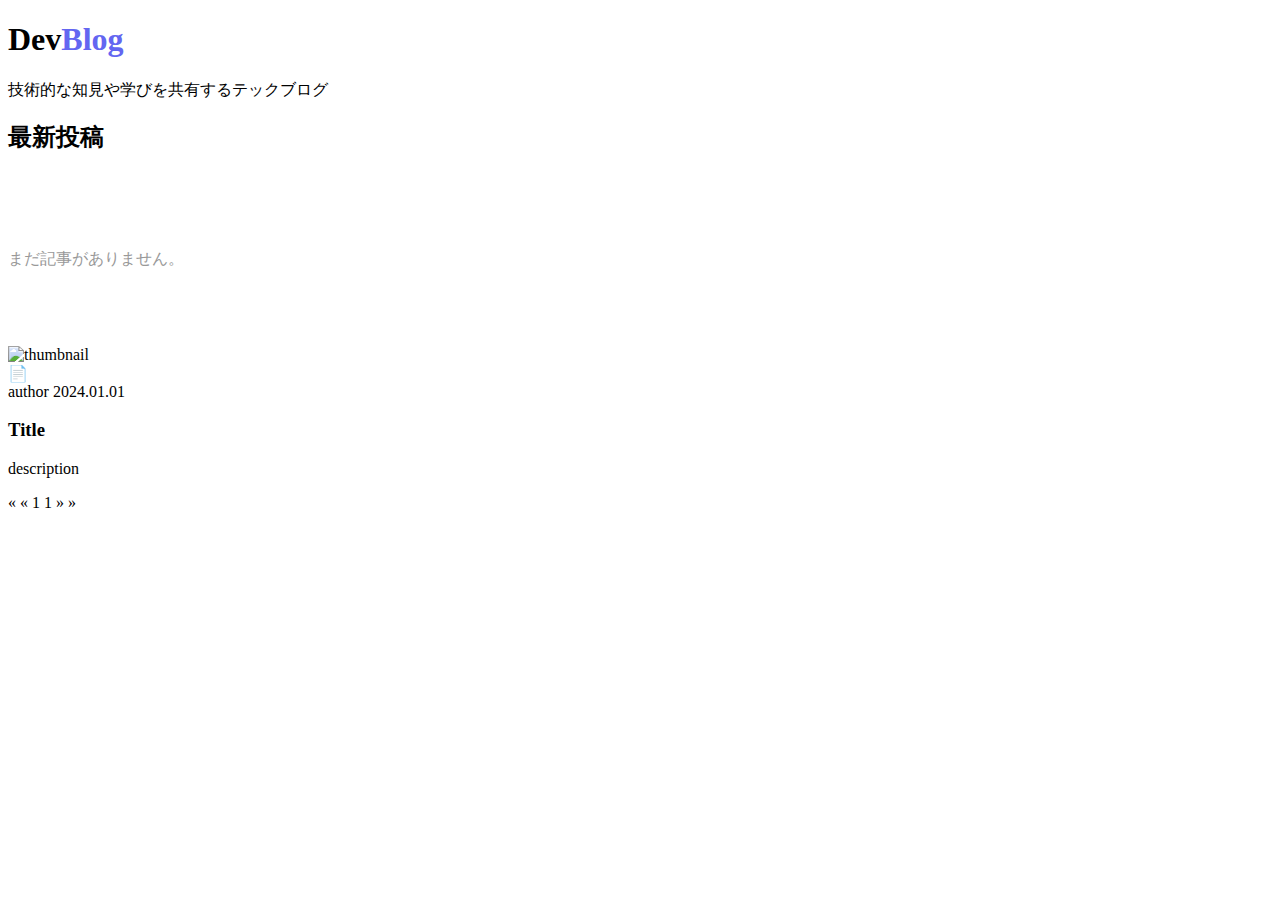
<file: src/main/resources/templates/index.html>
<!DOCTYPE html>
<html xmlns:th="http://www.thymeleaf.org"
      xmlns:sec="http://www.thymeleaf.org/extras/spring-security">
<head>
    <meta charset="UTF-8">
    <meta name="viewport" content="width=device-width, initial-scale=1.0">
    <title>DevBlog - Tech Blog</title>
    <link rel="stylesheet" th:href="@{/css/style.css}">
</head>
<body>

<!-- Header -->
<div th:replace="~{fragments/header :: header}"></div>

<!-- Hero Section -->
<section class="hero">
    <div class="container">
        <h1>Dev<span style="color:#6366f1">Blog</span></h1>
        <p>技術的な知見や学びを共有するテックブログ</p>
        <div class="hero-tags">
            <a th:each="tag : ${allTags}"
               th:href="@{/hello(tag=${tag.name})}"
               th:text="'#' + ${tag.name}"
               class="hero-tag">
            </a>
        </div>
    </div>
</section>

<!-- Post List Section -->
<section class="post-list-section">
    <div class="container">

        <!-- Section title -->
        <h2 class="section-title">
            <span th:if="${currentTag != null}" th:text="'#' + ${currentTag} + ' の記事'"></span>
            <span th:if="${currentTag == null}">最新投稿</span>
        </h2>

        <!-- No posts -->
        <div th:if="${#lists.isEmpty(posts)}" class="text-center" style="padding:60px 0;color:#999;">
            <p>まだ記事がありません。</p>
        </div>

        <!-- Post cards -->
        <a th:each="post : ${posts}" th:href="@{/post/detail/{id}(id=${post.id})}" class="post-card">
            <div class="post-card-thumbnail">
                <img th:if="${post.thumbnailPath != null}" th:src="${post.thumbnailPath}" alt="thumbnail">
                <div th:if="${post.thumbnailPath == null}" class="no-image">&#128196;</div>
            </div>
            <div class="post-card-body">
                <div class="post-card-meta">
                    <span th:text="${post.username != null ? post.username : post.author}">author</span>
                    <span th:text="${#temporals.format(post.createdAt, 'yyyy.MM.dd')}">2024.01.01</span>
                </div>
                <h3 class="post-card-title" th:text="${post.title}">Title</h3>
                <p class="post-card-desc" th:text="${post.description != null ? post.description : ''}">description</p>
                <div class="post-card-tags">
                    <span th:each="tagName : ${post.tagNames}" th:text="'#' + ${tagName}" class="tag"></span>
                </div>
            </div>
        </a>

        <!-- Pagination -->
        <div th:if="${pageInfo != null && pageInfo.totalPages > 1}" class="pagination">
            <a th:if="${pageInfo.hasPrevious}"
               th:href="@{/hello(page=${pageInfo.currentPage - 1}, tag=${currentTag})}">&laquo;</a>
            <span th:if="${!pageInfo.hasPrevious}" class="disabled">&laquo;</span>

            <th:block th:each="p : ${pageInfo.pageNumbers}">
                <span th:if="${p == pageInfo.currentPage}" class="active" th:text="${p}">1</span>
                <a th:if="${p != pageInfo.currentPage}"
                   th:href="@{/hello(page=${p}, tag=${currentTag})}"
                   th:text="${p}">1</a>
            </th:block>

            <a th:if="${pageInfo.hasNext}"
               th:href="@{/hello(page=${pageInfo.currentPage + 1}, tag=${currentTag})}">&raquo;</a>
            <span th:if="${!pageInfo.hasNext}" class="disabled">&raquo;</span>
        </div>

    </div>
</section>

<!-- Footer -->
<div th:replace="~{fragments/footer :: footer}"></div>

<script th:src="@{/js/main.js}"></script>
</body>
</html>
</file>
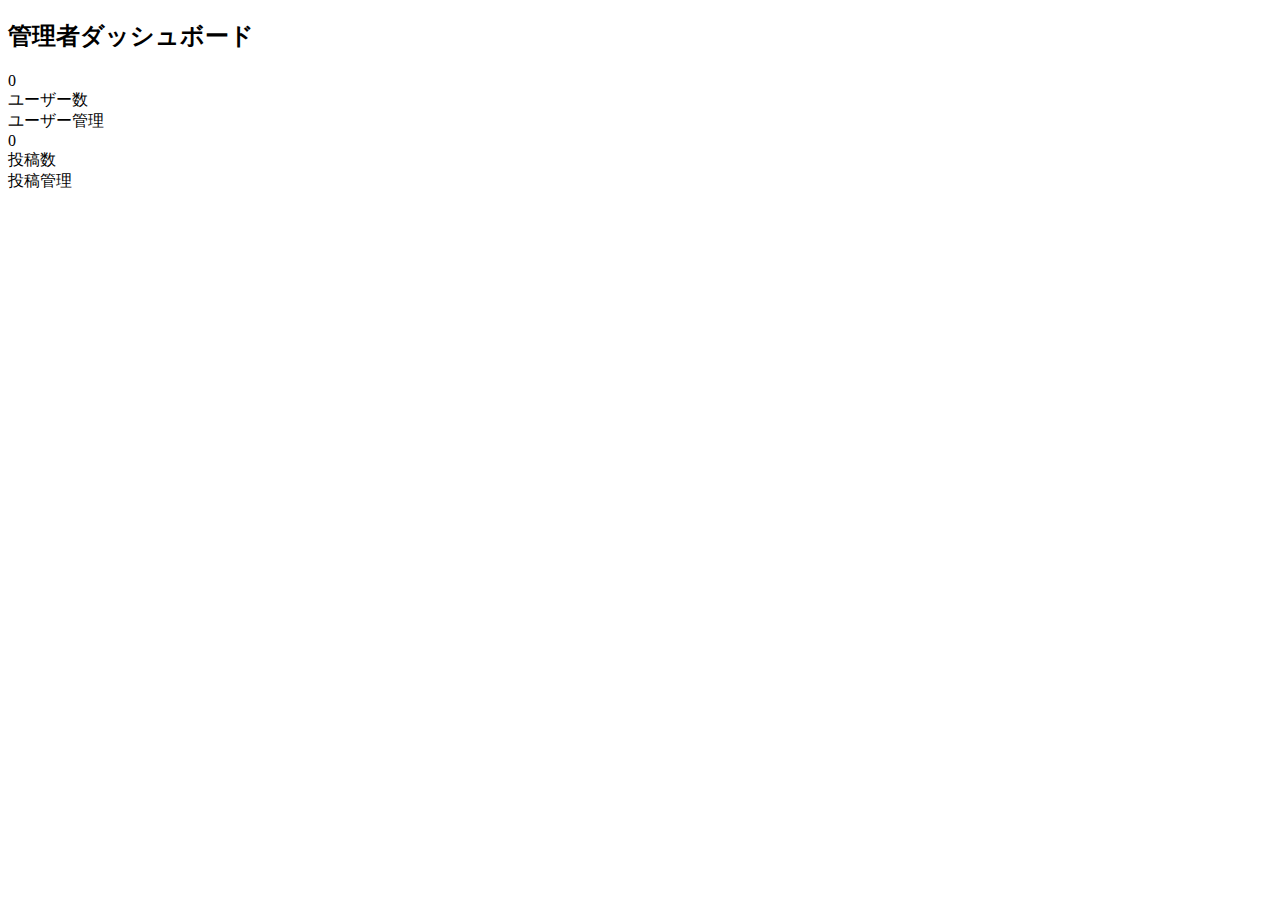
<file: src/main/resources/templates/admin/index.html>
<!DOCTYPE html>
<html xmlns:th="http://www.thymeleaf.org">
<head>
    <meta charset="UTF-8">
    <meta name="viewport" content="width=device-width, initial-scale=1.0">
    <title>管理者ダッシュボード - DevBlog</title>
    <link rel="stylesheet" th:href="@{/css/style.css(v=3)}">
</head>
<body>

<!-- Header -->
<div th:replace="~{fragments/header :: header}"></div>

<div class="admin-page">

    <h2>管理者ダッシュボード</h2>

    <!-- Alert messages -->
    <div th:if="${successMessage}" class="alert alert-success" th:text="${successMessage}"></div>

    <!-- Stats -->
    <div class="stats-grid">
        <div class="stat-card">
            <div class="stat-number" th:text="${userCount}">0</div>
            <div class="stat-label">ユーザー数</div>
            <a th:href="@{/admin/users}" class="btn btn-secondary btn-sm" style="margin-top:16px;">ユーザー管理</a>
        </div>
        <div class="stat-card">
            <div class="stat-number" th:text="${postCount}">0</div>
            <div class="stat-label">投稿数</div>
            <a th:href="@{/admin/posts}" class="btn btn-secondary btn-sm" style="margin-top:16px;">投稿管理</a>
        </div>
    </div>

</div>

<!-- Footer -->
<div th:replace="~{fragments/footer :: footer}"></div>

<script th:src="@{/js/main.js}"></script>
</body>
</html>
</file>
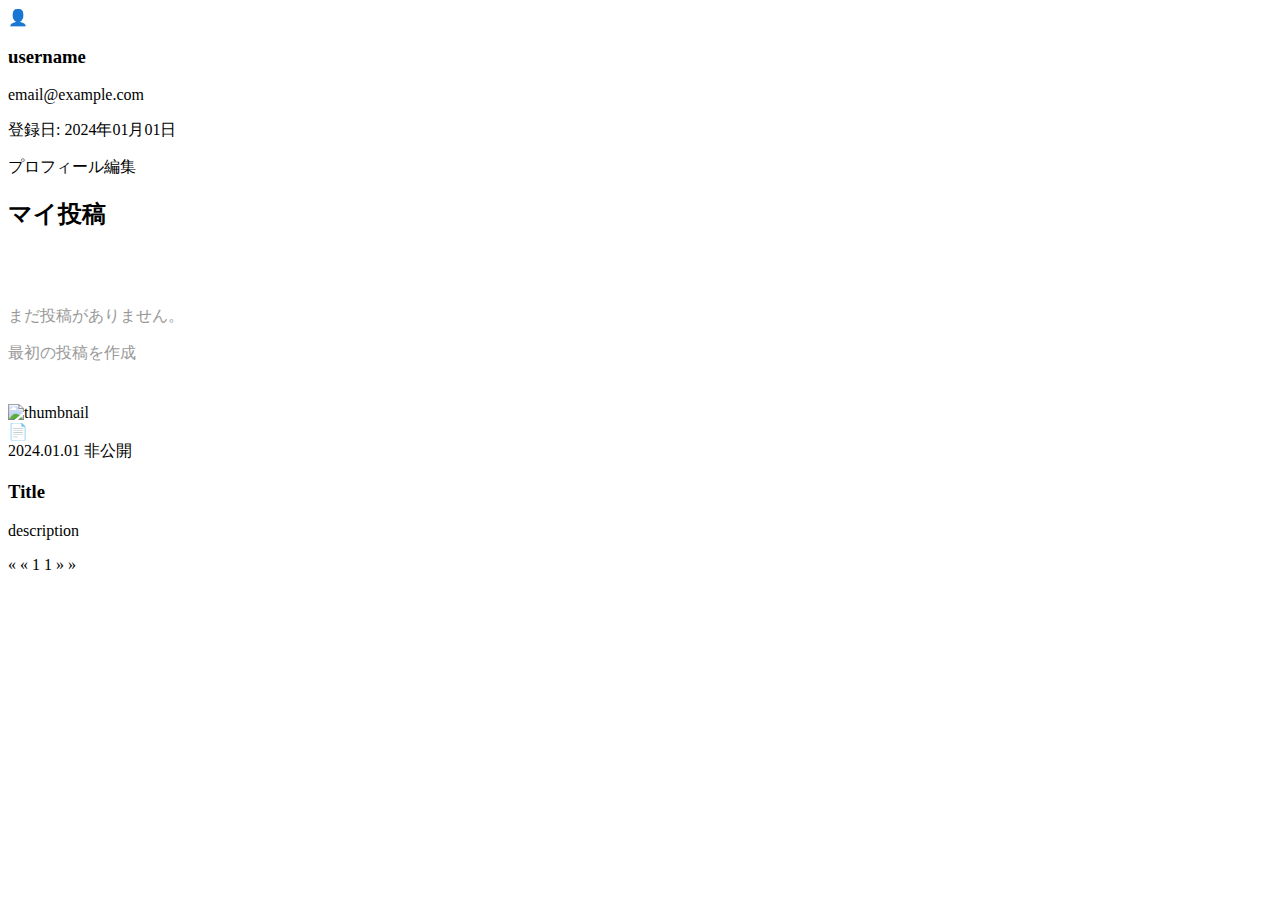
<file: src/main/resources/templates/mypage/index.html>
<!DOCTYPE html>
<html xmlns:th="http://www.thymeleaf.org">
<head>
    <meta charset="UTF-8">
    <meta name="viewport" content="width=device-width, initial-scale=1.0">
    <title>マイページ - DevBlog</title>
    <link rel="stylesheet" th:href="@{/css/style.css}">
</head>
<body>

<!-- Header -->
<div th:replace="~{fragments/header :: header}"></div>

<div class="mypage">

    <!-- Alert messages -->
    <div th:if="${successMessage}" class="alert alert-success" th:text="${successMessage}"></div>
    <div th:if="${errorMessage}" class="alert alert-error" th:text="${errorMessage}"></div>

    <!-- Profile card -->
    <div class="profile-card">
        <div class="profile-icon">&#128100;</div>
        <div class="profile-info">
            <h3 th:text="${user.username}">username</h3>
            <p th:text="${user.email}">email@example.com</p>
            <p class="text-muted" th:text="'登録日: ' + ${#temporals.format(user.createdAt, 'yyyy年MM月dd日')}">登録日: 2024年01月01日</p>
        </div>
        <div class="profile-actions">
            <a th:href="@{/mypage/edit-profile}" class="btn btn-secondary btn-sm">プロフィール編集</a>
        </div>
    </div>

    <!-- My posts -->
    <h2 class="section-title">マイ投稿</h2>

    <div th:if="${#lists.isEmpty(posts)}" class="text-center" style="padding:40px 0;color:#999;">
        <p>まだ投稿がありません。</p>
        <a th:href="@{/post/write}" class="btn btn-primary mt-20">最初の投稿を作成</a>
    </div>

    <a th:each="post : ${posts}" th:href="@{/post/detail/{id}(id=${post.id})}" class="post-card">
        <div class="post-card-thumbnail">
            <img th:if="${post.thumbnailPath != null}" th:src="${post.thumbnailPath}" alt="thumbnail">
            <div th:if="${post.thumbnailPath == null}" class="no-image">&#128196;</div>
        </div>
        <div class="post-card-body">
            <div class="post-card-meta">
                <span th:text="${#temporals.format(post.createdAt, 'yyyy.MM.dd')}">2024.01.01</span>
                <span th:if="${post.isPrivate != null && post.isPrivate}" class="private-badge">非公開</span>
            </div>
            <h3 class="post-card-title" th:text="${post.title}">Title</h3>
            <p class="post-card-desc" th:text="${post.description}">description</p>
            <div class="post-card-tags">
                <span th:each="tagName : ${post.tagNames}" th:text="'#' + ${tagName}" class="tag"></span>
            </div>
        </div>
    </a>

    <!-- Pagination -->
    <div th:if="${pageInfo != null && pageInfo.totalPages > 1}" class="pagination">
        <a th:if="${pageInfo.hasPrevious}"
           th:href="@{/mypage(page=${pageInfo.currentPage - 1})}">&laquo;</a>
        <span th:if="${!pageInfo.hasPrevious}" class="disabled">&laquo;</span>

        <th:block th:each="p : ${pageInfo.pageNumbers}">
            <span th:if="${p == pageInfo.currentPage}" class="active" th:text="${p}">1</span>
            <a th:if="${p != pageInfo.currentPage}"
               th:href="@{/mypage(page=${p})}"
               th:text="${p}">1</a>
        </th:block>

        <a th:if="${pageInfo.hasNext}"
           th:href="@{/mypage(page=${pageInfo.currentPage + 1})}">&raquo;</a>
        <span th:if="${!pageInfo.hasNext}" class="disabled">&raquo;</span>
    </div>

</div>

<!-- Footer -->
<div th:replace="~{fragments/footer :: footer}"></div>

<script th:src="@{/js/main.js}"></script>
</body>
</html>
</file>
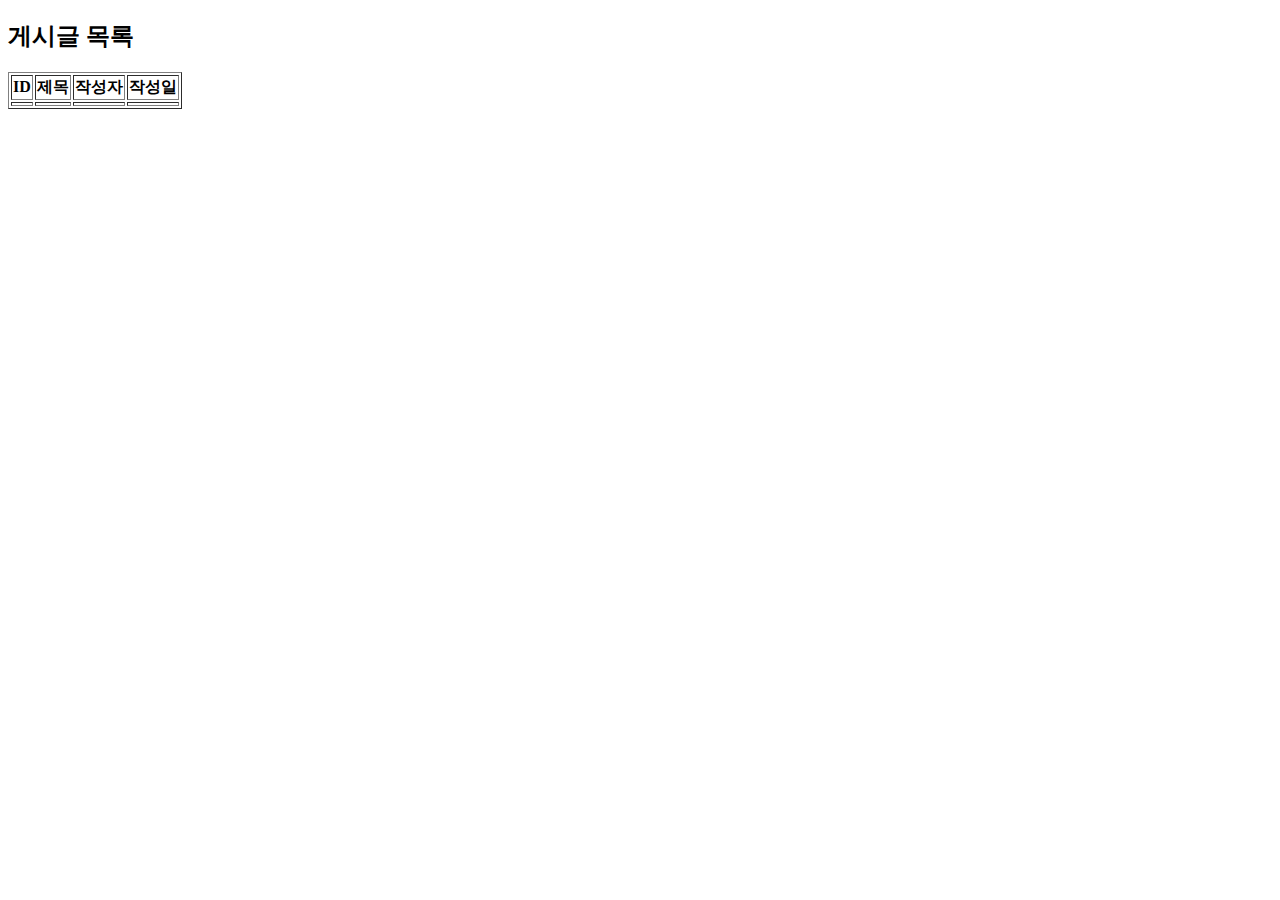
<file: src/main/resources/mapper/post/list.html>
<!DOCTYPE html>
<html xmlns:th="http://www.thymeleaf.org">
<head>
<meta charset="UTF-8">
<title>게시글 목록</title>
</head>
<body>

<h2>게시글 목록</h2>

<table border="1">
    <thead>
        <tr>
            <th>ID</th>
            <th>제목</th>
            <th>작성자</th>
            <th>작성일</th>
        </tr>
    </thead>
    <tbody>
        <tr th:each="post : ${posts}">
            <td th:text="${post.id}"></td>
            <td th:text="${post.title}"></td>
            <td th:text="${post.author}"></td>
            <td th:text="${post.createdAt}"></td>
        </tr>
    </tbody>
</table>

</body>
</html>
</file>
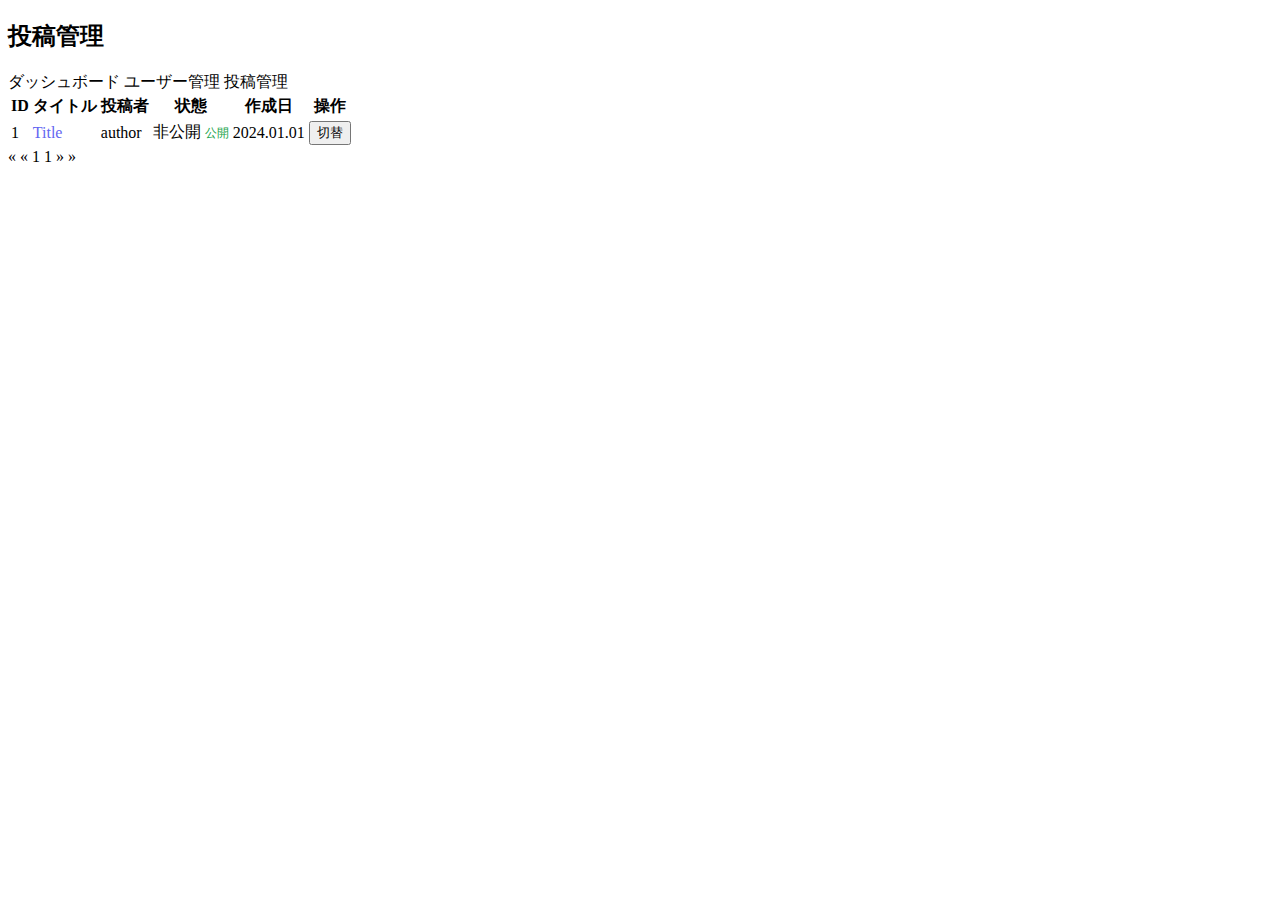
<file: src/main/resources/templates/admin/posts.html>
<!DOCTYPE html>
<html xmlns:th="http://www.thymeleaf.org">
<head>
    <meta charset="UTF-8">
    <meta name="viewport" content="width=device-width, initial-scale=1.0">
    <title>投稿管理 - DevBlog</title>
    <link rel="stylesheet" th:href="@{/css/style.css}">
</head>
<body>

<!-- Header -->
<div th:replace="~{fragments/header :: header}"></div>

<div class="admin-page">

    <h2>投稿管理</h2>

    <!-- Alert messages -->
    <div th:if="${successMessage}" class="alert alert-success" th:text="${successMessage}"></div>

    <!-- Admin navigation -->
    <div class="admin-nav">
        <a th:href="@{/admin}" class="btn btn-secondary">ダッシュボード</a>
        <a th:href="@{/admin/users}" class="btn btn-secondary">ユーザー管理</a>
        <a th:href="@{/admin/posts}" class="btn btn-primary">投稿管理</a>
    </div>

    <!-- Posts table -->
    <table class="data-table">
        <thead>
            <tr>
                <th>ID</th>
                <th>タイトル</th>
                <th>投稿者</th>
                <th>状態</th>
                <th>作成日</th>
                <th>操作</th>
            </tr>
        </thead>
        <tbody>
            <tr th:each="post : ${posts}">
                <td th:text="${post.id}">1</td>
                <td>
                    <a th:href="@{/post/detail/{id}(id=${post.id})}" th:text="${post.title}"
                       style="color:#6366f1;">Title</a>
                </td>
                <td th:text="${post.username != null ? post.username : post.author}">author</td>
                <td>
                    <span th:if="${post.isPrivate != null && post.isPrivate}" class="private-badge">非公開</span>
                    <span th:if="${post.isPrivate == null || !post.isPrivate}"
                          style="color:#16a34a;font-size:12px;font-weight:500;">公開</span>
                </td>
                <td th:text="${#temporals.format(post.createdAt, 'yyyy.MM.dd')}">2024.01.01</td>
                <td>
                    <form th:action="@{/admin/posts/{id}/toggle-visibility(id=${post.id})}" method="post"
                          style="display:inline;">
                        <button type="submit" class="btn btn-outline btn-sm"
                                th:text="${post.isPrivate != null && post.isPrivate} ? '公開する' : '非公開にする'">
                            切替
                        </button>
                    </form>
                </td>
            </tr>
        </tbody>
    </table>

    <!-- Pagination -->
    <div th:if="${pageInfo != null && pageInfo.totalPages > 1}" class="pagination">
        <a th:if="${pageInfo.hasPrevious}"
           th:href="@{/admin/posts(page=${pageInfo.currentPage - 1})}">&laquo;</a>
        <span th:if="${!pageInfo.hasPrevious}" class="disabled">&laquo;</span>

        <th:block th:each="p : ${pageInfo.pageNumbers}">
            <span th:if="${p == pageInfo.currentPage}" class="active" th:text="${p}">1</span>
            <a th:if="${p != pageInfo.currentPage}"
               th:href="@{/admin/posts(page=${p})}"
               th:text="${p}">1</a>
        </th:block>

        <a th:if="${pageInfo.hasNext}"
           th:href="@{/admin/posts(page=${pageInfo.currentPage + 1})}">&raquo;</a>
        <span th:if="${!pageInfo.hasNext}" class="disabled">&raquo;</span>
    </div>

</div>

<!-- Footer -->
<div th:replace="~{fragments/footer :: footer}"></div>

<script th:src="@{/js/main.js}"></script>
</body>
</html>
</file>
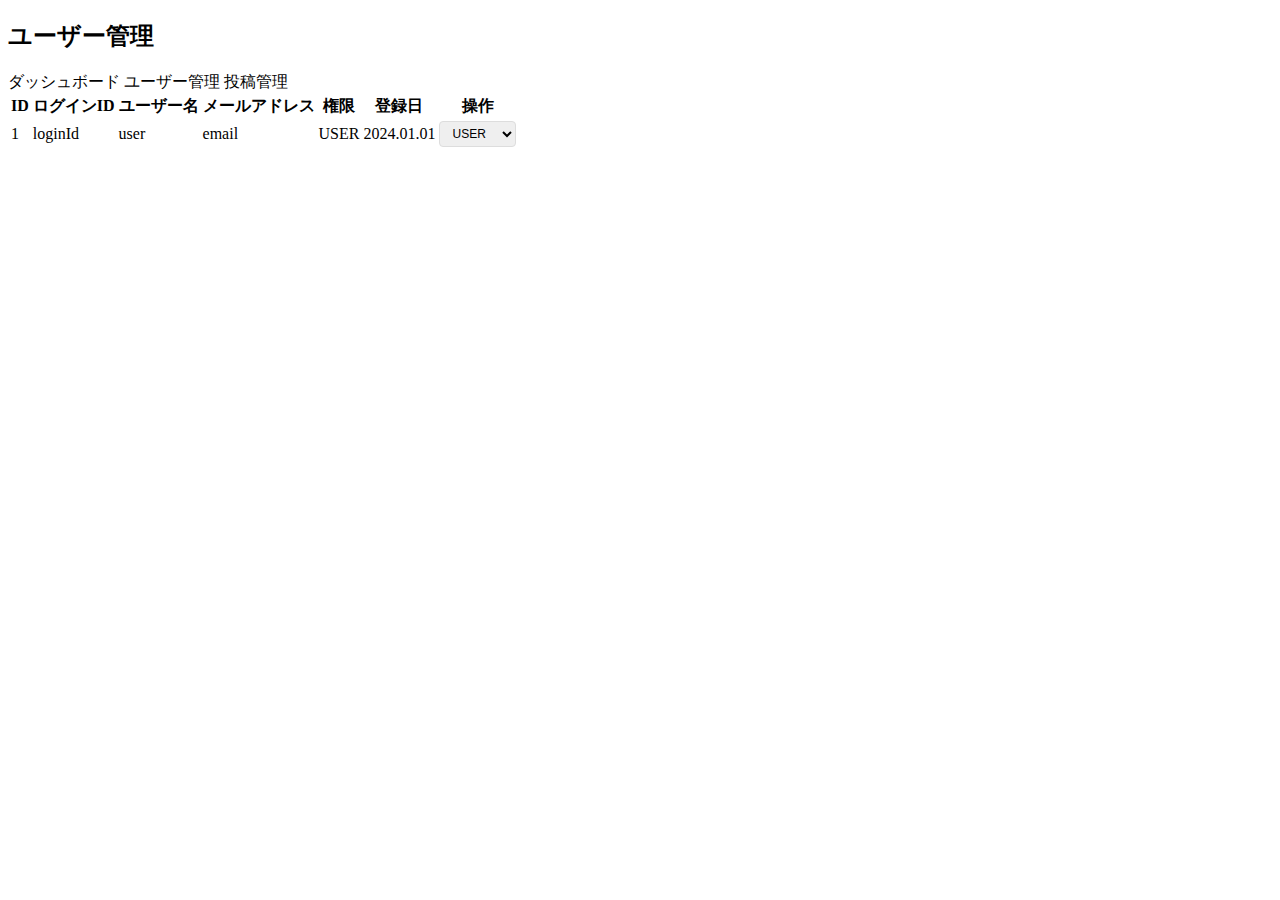
<file: src/main/resources/templates/admin/users.html>
<!DOCTYPE html>
<html xmlns:th="http://www.thymeleaf.org">
<head>
    <meta charset="UTF-8">
    <meta name="viewport" content="width=device-width, initial-scale=1.0">
    <title>ユーザー管理 - DevBlog</title>
    <link rel="stylesheet" th:href="@{/css/style.css}">
</head>
<body>

<!-- Header -->
<div th:replace="~{fragments/header :: header}"></div>

<div class="admin-page">

    <h2>ユーザー管理</h2>

    <!-- Alert messages -->
    <div th:if="${successMessage}" class="alert alert-success" th:text="${successMessage}"></div>

    <!-- Admin navigation -->
    <div class="admin-nav">
        <a th:href="@{/admin}" class="btn btn-secondary">ダッシュボード</a>
        <a th:href="@{/admin/users}" class="btn btn-primary">ユーザー管理</a>
        <a th:href="@{/admin/posts}" class="btn btn-secondary">投稿管理</a>
    </div>

    <!-- Users table -->
    <table class="data-table">
        <thead>
            <tr>
                <th>ID</th>
                <th>ログインID</th>
                <th>ユーザー名</th>
                <th>メールアドレス</th>
                <th>権限</th>
                <th>登録日</th>
                <th>操作</th>
            </tr>
        </thead>
        <tbody>
            <tr th:each="u : ${users}">
                <td th:text="${u.id}">1</td>
                <td th:text="${u.loginId}">loginId</td>
                <td th:text="${u.username}">user</td>
                <td th:text="${u.email}">email</td>
                <td>
                    <span class="role-badge"
                          th:classappend="${u.role == 'ADMIN'} ? 'admin' : 'user'"
                          th:text="${u.role}">USER</span>
                </td>
                <td th:text="${#temporals.format(u.createdAt, 'yyyy.MM.dd')}">2024.01.01</td>
                <td>
                    <form th:action="@{/admin/users/{id}/role(id=${u.id})}" method="post"
                          style="display:inline;">
                        <select name="role" onchange="this.form.submit()" style="padding:4px 8px;border:1px solid #ddd;border-radius:4px;font-size:12px;">
                            <option value="USER" th:selected="${u.role == 'USER'}">USER</option>
                            <option value="ADMIN" th:selected="${u.role == 'ADMIN'}">ADMIN</option>
                        </select>
                    </form>
                </td>
            </tr>
        </tbody>
    </table>

</div>

<!-- Footer -->
<div th:replace="~{fragments/footer :: footer}"></div>

<script th:src="@{/js/main.js}"></script>
</body>
</html>
</file>
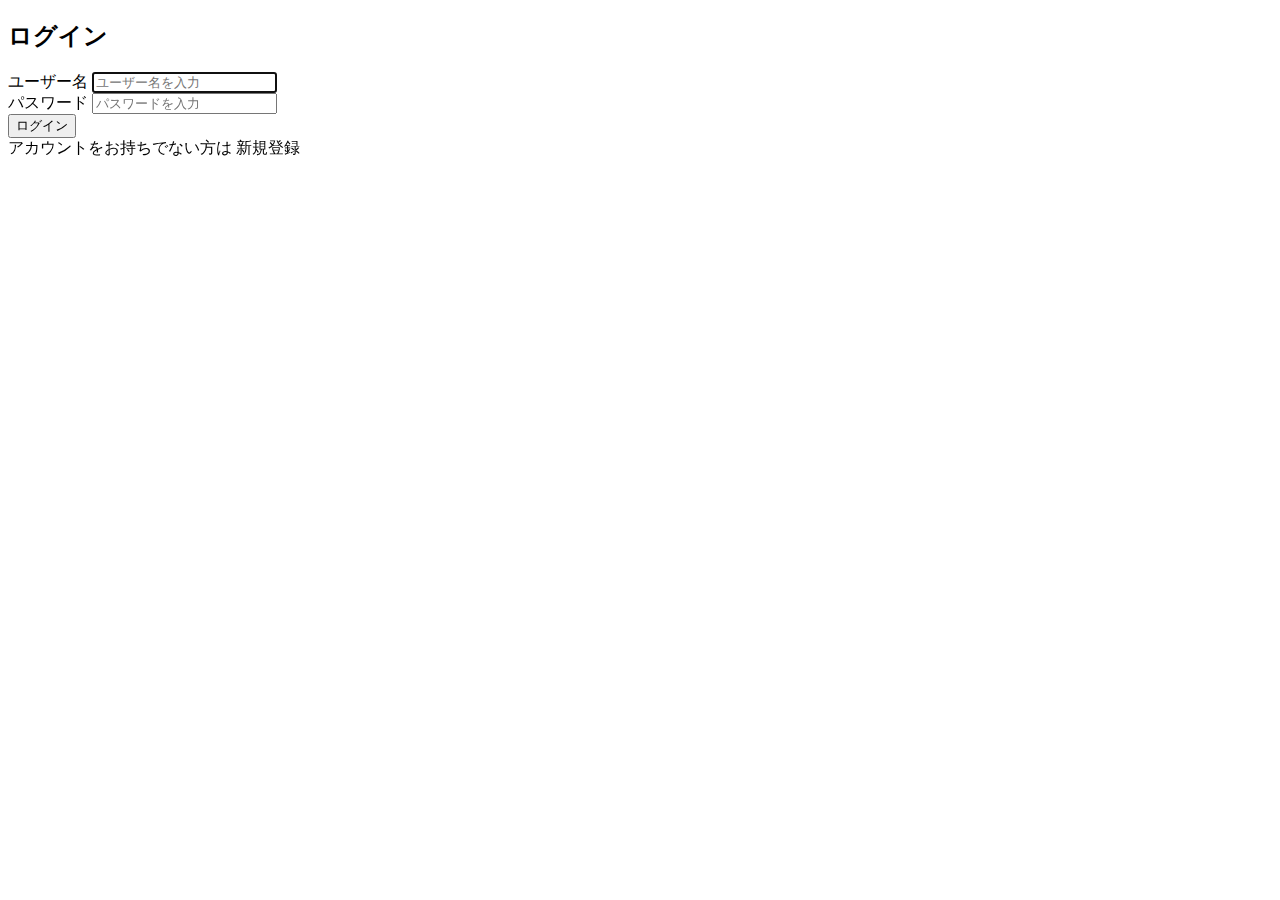
<file: src/main/resources/templates/auth/login.html>
<!DOCTYPE html>
<html xmlns:th="http://www.thymeleaf.org">
<head>
    <meta charset="UTF-8">
    <meta name="viewport" content="width=device-width, initial-scale=1.0">
    <title>ログイン - DevBlog</title>
    <link rel="stylesheet" th:href="@{/css/style.css}">
</head>
<body>

<!-- Header -->
<div th:replace="~{fragments/header :: header}"></div>

<div class="auth-page">
    <div class="auth-card">
        <h2>ログイン</h2>

        <!-- Error message -->
        <div th:if="${errorMessage}" class="alert alert-error" th:text="${errorMessage}"></div>
        <!-- Success message (from signup) -->
        <div th:if="${successMessage}" class="alert alert-success" th:text="${successMessage}"></div>

        <form th:action="@{/auth/login}" method="post">
            <div class="form-group">
                <label for="username">ユーザー名</label>
                <input type="text" id="username" name="username" required autofocus
                       placeholder="ユーザー名を入力">
            </div>
            <div class="form-group">
                <label for="password">パスワード</label>
                <input type="password" id="password" name="password" required
                       placeholder="パスワードを入力">
            </div>
            <button type="submit" class="btn btn-primary btn-block">ログイン</button>
        </form>

        <div class="auth-link">
            アカウントをお持ちでない方は <a th:href="@{/auth/signup}">新規登録</a>
        </div>
    </div>
</div>

<!-- Footer -->
<div th:replace="~{fragments/footer :: footer}"></div>

<script th:src="@{/js/main.js}"></script>
</body>
</html>
</file>
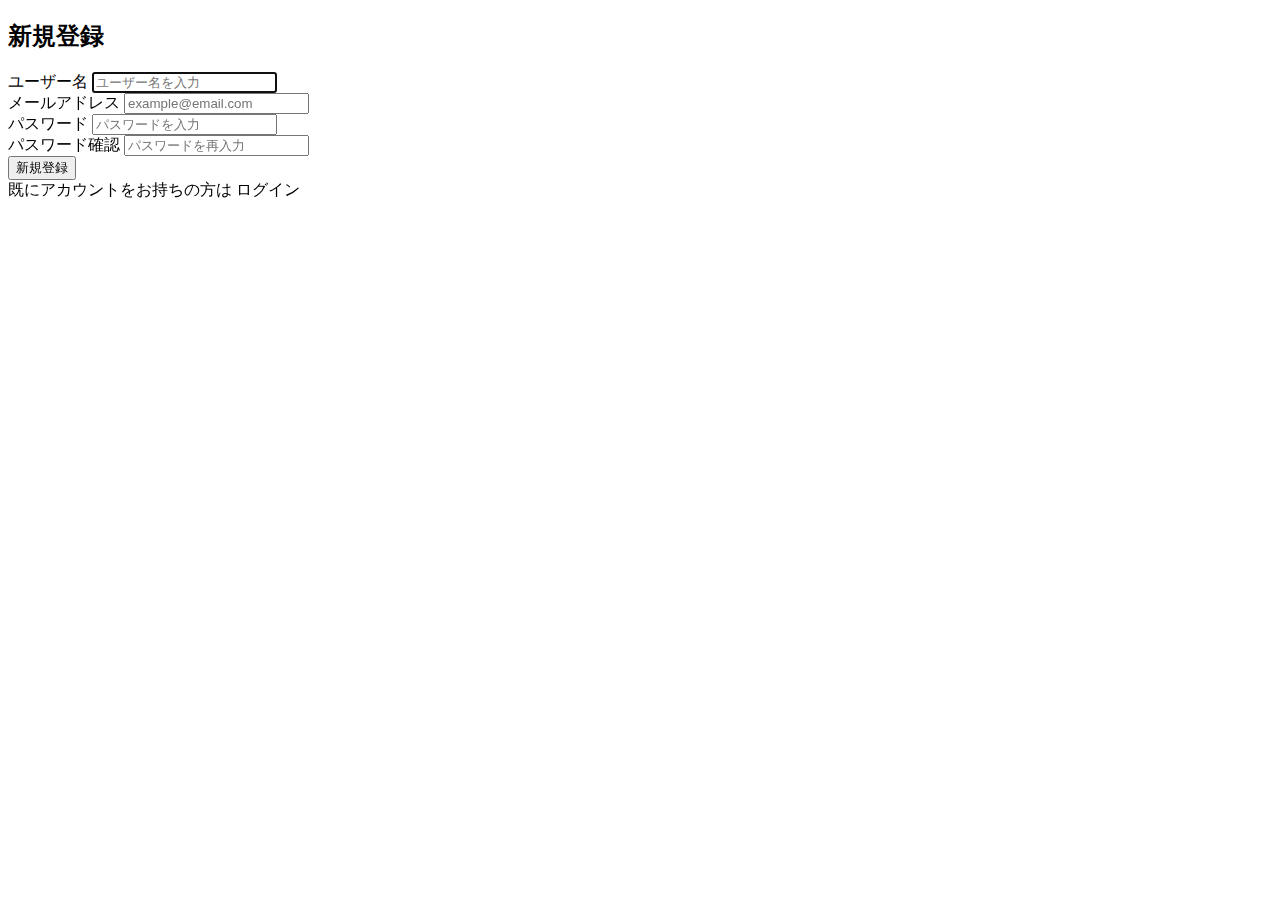
<file: src/main/resources/templates/auth/signup.html>
<!DOCTYPE html>
<html xmlns:th="http://www.thymeleaf.org">
<head>
    <meta charset="UTF-8">
    <meta name="viewport" content="width=device-width, initial-scale=1.0">
    <title>新規登録 - DevBlog</title>
    <link rel="stylesheet" th:href="@{/css/style.css}">
</head>
<body>

<!-- Header -->
<div th:replace="~{fragments/header :: header}"></div>

<div class="auth-page">
    <div class="auth-card">
        <h2>新規登録</h2>

        <!-- Error message -->
        <div th:if="${errorMessage}" class="alert alert-error" th:text="${errorMessage}"></div>

        <form th:action="@{/auth/signup}" method="post">
            <div class="form-group">
                <label for="username">ユーザー名</label>
                <input type="text" id="username" name="username" required autofocus
                       placeholder="ユーザー名を入力" minlength="2" maxlength="50">
            </div>
            <div class="form-group">
                <label for="email">メールアドレス</label>
                <input type="email" id="email" name="email" required
                       placeholder="example@email.com">
            </div>
            <div class="form-group">
                <label for="password">パスワード</label>
                <input type="password" id="password" name="password" required
                       placeholder="パスワードを入力" minlength="4">
            </div>
            <div class="form-group">
                <label for="confirmPassword">パスワード確認</label>
                <input type="password" id="confirmPassword" name="confirmPassword" required
                       placeholder="パスワードを再入力">
            </div>
            <button type="submit" class="btn btn-primary btn-block">新規登録</button>
        </form>

        <div class="auth-link">
            既にアカウントをお持ちの方は <a th:href="@{/auth/login}">ログイン</a>
        </div>
    </div>
</div>

<!-- Footer -->
<div th:replace="~{fragments/footer :: footer}"></div>

<script th:src="@{/js/main.js}"></script>
</body>
</html>
</file>
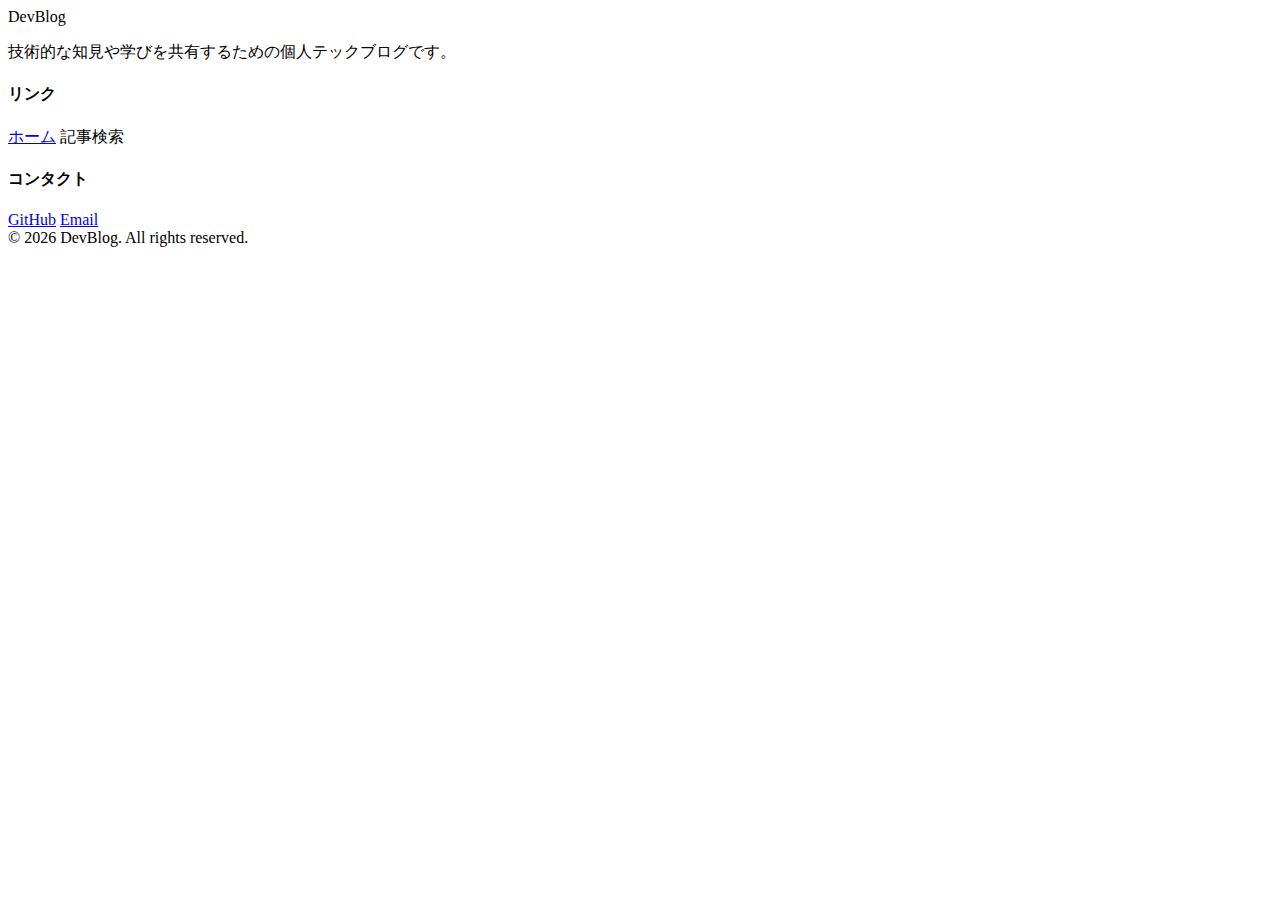
<file: src/main/resources/templates/fragments/footer.html>
<!DOCTYPE html>
<html xmlns:th="http://www.thymeleaf.org">

<!-- Footer fragment -->
<footer th:fragment="footer" class="footer">
    <div class="footer-inner">
        <div>
            <div class="footer-logo">Dev<span>Blog</span></div>
            <p class="footer-desc">技術的な知見や学びを共有するための個人テックブログです。</p>
        </div>
        <div class="footer-links">
            <div class="footer-links-group">
                <h4>リンク</h4>
                <a href="/hello">ホーム</a>
                <a th:href="@{/post/search}">記事検索</a>
            </div>
            <div class="footer-links-group">
                <h4>コンタクト</h4>
                <a href="https://github.com/thisisminseon" target="_blank">GitHub</a>
                <a href="javascript:void(0);" onclick="copyEmail()">Email</a>
            </div>
        </div>
    </div>
    <div class="footer-bottom">
        &copy; 2026 DevBlog. All rights reserved.
    </div>
    <!-- Email toast -->
    <div id="emailToast" style="display:none; position:fixed; bottom:30px; left:50%; transform:translateX(-50%);
         background:#333; color:#fff; padding:14px 28px; border-radius:10px; font-size:14px;
         z-index:9999; box-shadow:0 4px 16px rgba(0,0,0,0.2); transition:opacity 0.3s;">
        parkms9706@gmail.com をコピーしました!
    </div>
    <script>
        function copyEmail() {
            navigator.clipboard.writeText('parkms9706@gmail.com').then(function() {
                var toast = document.getElementById('emailToast');
                toast.style.display = 'block';
                toast.style.opacity = '1';
                setTimeout(function() {
                    toast.style.opacity = '0';
                    setTimeout(function() { toast.style.display = 'none'; }, 300);
                }, 2500);
            }).catch(function() {
                prompt('メールアドレスをコピーしてください:', 'parkms9706@gmail.com');
            });
        }
    </script>
</footer>

</html>
</file>
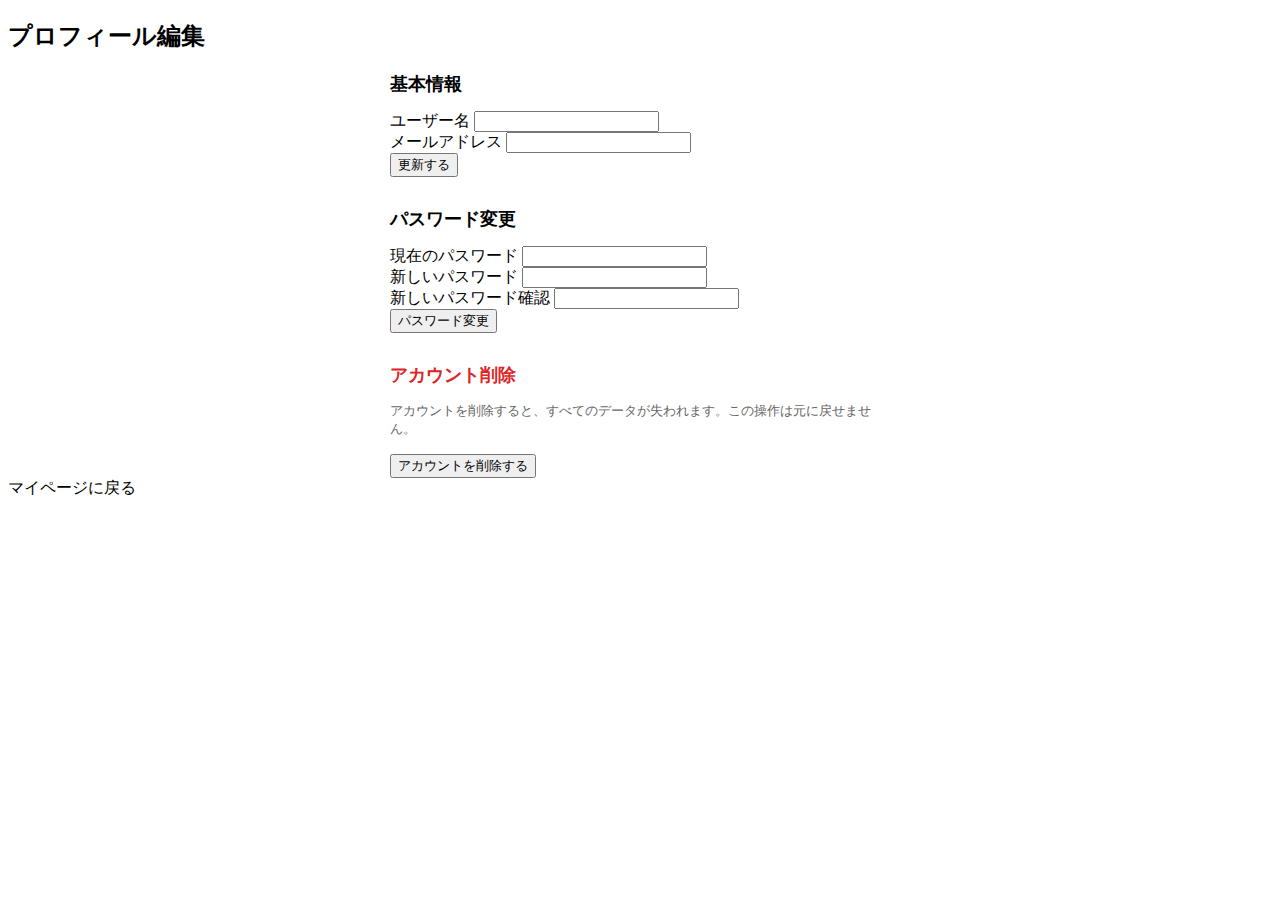
<file: src/main/resources/templates/mypage/edit-profile.html>
<!DOCTYPE html>
<html xmlns:th="http://www.thymeleaf.org">
<head>
    <meta charset="UTF-8">
    <meta name="viewport" content="width=device-width, initial-scale=1.0">
    <title>プロフィール編集 - DevBlog</title>
    <link rel="stylesheet" th:href="@{/css/style.css}">
</head>
<body>

<!-- Header -->
<div th:replace="~{fragments/header :: header}"></div>

<div class="mypage">

    <!-- Alert messages -->
    <div th:if="${successMessage}" class="alert alert-success" th:text="${successMessage}"></div>
    <div th:if="${errorMessage}" class="alert alert-error" th:text="${errorMessage}"></div>

    <h2 class="section-title">プロフィール編集</h2>

    <!-- Edit profile form -->
    <div class="auth-card" style="max-width:500px;margin:0 auto;">
        <h2 style="font-size:18px;">基本情報</h2>
        <form th:action="@{/mypage/edit-profile}" method="post">
            <div class="form-group">
                <label for="username">ユーザー名</label>
                <input type="text" id="username" name="username" th:value="${user.username}"
                       required minlength="2" maxlength="50">
            </div>
            <div class="form-group">
                <label for="email">メールアドレス</label>
                <input type="email" id="email" name="email" th:value="${user.email}" required>
            </div>
            <button type="submit" class="btn btn-primary btn-block">更新する</button>
        </form>
    </div>

    <!-- Change password -->
    <div class="auth-card mt-30" style="max-width:500px;margin:30px auto 0;">
        <h2 style="font-size:18px;">パスワード変更</h2>
        <form th:action="@{/mypage/change-password}" method="post">
            <div class="form-group">
                <label for="currentPassword">現在のパスワード</label>
                <input type="password" id="currentPassword" name="currentPassword" required>
            </div>
            <div class="form-group">
                <label for="newPassword">新しいパスワード</label>
                <input type="password" id="newPassword" name="newPassword" required minlength="4">
            </div>
            <div class="form-group">
                <label for="confirmPassword">新しいパスワード確認</label>
                <input type="password" id="confirmPassword" name="confirmPassword" required>
            </div>
            <button type="submit" class="btn btn-primary btn-block">パスワード変更</button>
        </form>
    </div>

    <!-- Delete account -->
    <div class="auth-card mt-30" style="max-width:500px;margin:30px auto 0;">
        <h2 style="font-size:18px;color:#dc2626;">アカウント削除</h2>
        <p style="font-size:13px;color:#666;margin-bottom:16px;">
            アカウントを削除すると、すべてのデータが失われます。この操作は元に戻せません。
        </p>
        <form id="deleteAccountForm" th:action="@{/mypage/delete-account}" method="post">
            <button type="button" class="btn btn-danger btn-block" onclick="confirmDeleteAccount()">
                アカウントを削除する
            </button>
        </form>
    </div>

    <div class="text-center mt-20">
        <a th:href="@{/mypage}" class="btn btn-secondary">マイページに戻る</a>
    </div>

</div>

<!-- Footer -->
<div th:replace="~{fragments/footer :: footer}"></div>

<script th:src="@{/js/main.js}"></script>
</body>
</html>
</file>
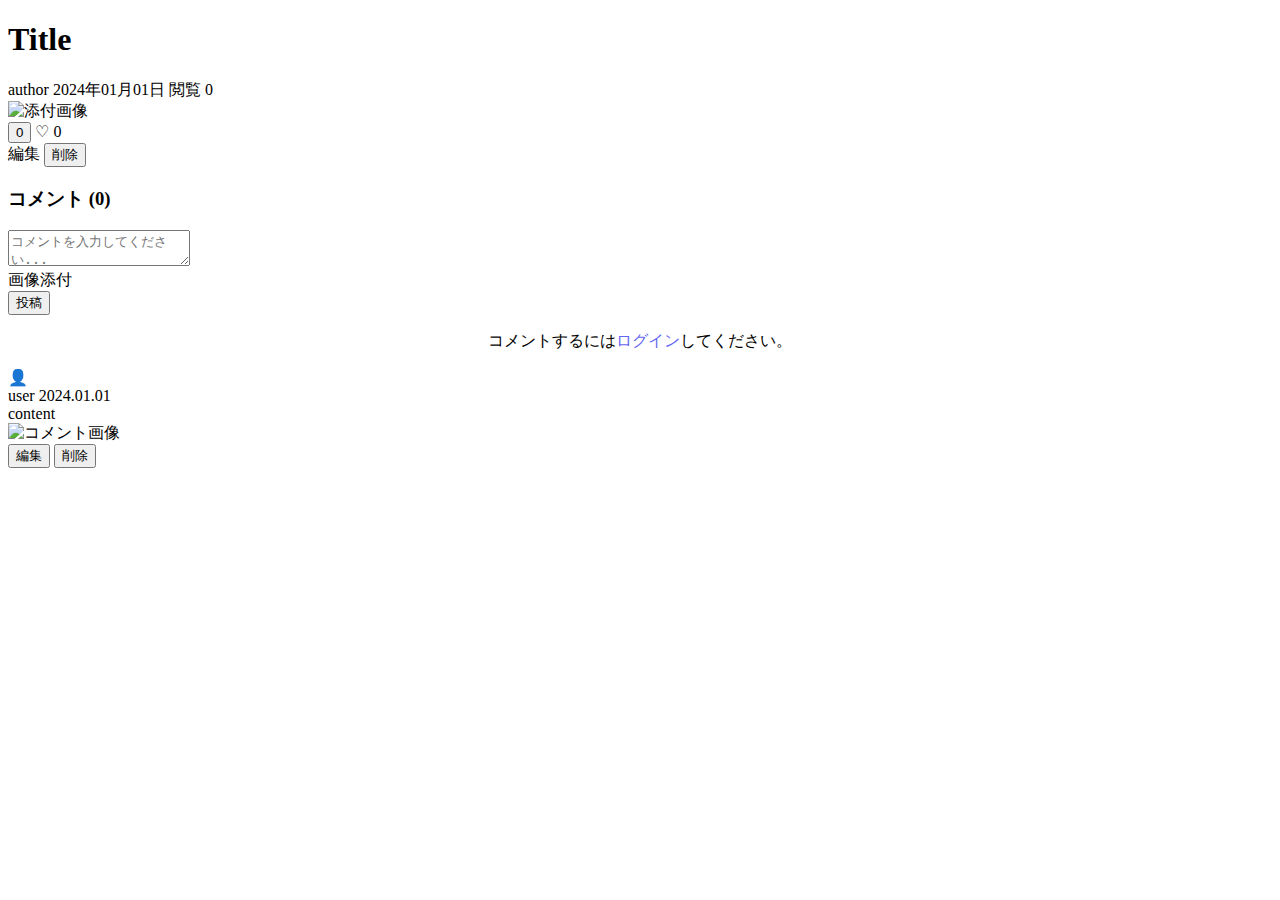
<file: src/main/resources/templates/post/detail.html>
<!DOCTYPE html>
<html xmlns:th="http://www.thymeleaf.org"
      xmlns:sec="http://www.thymeleaf.org/extras/spring-security">
<head>
    <meta charset="UTF-8">
    <meta name="viewport" content="width=device-width, initial-scale=1.0">
    <title th:text="${post.title} + ' - DevBlog'">投稿詳細</title>
    <link rel="stylesheet" th:href="@{/css/style.css}">
</head>
<body>

<!-- Header -->
<div th:replace="~{fragments/header :: header}"></div>

<article class="post-detail">

    <!-- Post Header -->
    <div class="post-detail-header">
        <h1 class="post-detail-title" th:text="${post.title}">Title</h1>
        <div class="post-detail-meta">
            <span class="author" th:text="${post.username != null ? post.username : post.author}">author</span>
            <span th:text="${#temporals.format(post.createdAt, 'yyyy年MM月dd日')}">2024年01月01日</span>
            <span th:text="'閲覧 ' + ${post.viewCount}">閲覧 0</span>
        </div>

        <!-- Tags -->
        <div th:if="${post.tagNames != null && !post.tagNames.isEmpty()}" class="post-detail-tags">
            <a th:each="tagName : ${post.tagNames}"
               th:href="@{/(tag=${tagName})}"
               th:text="'#' + ${tagName}"
               class="tag"></a>
        </div>
    </div>

    <!-- Post Content (markdown HTML) -->
    <div class="post-detail-content" th:utext="${post.contentHtml}"></div>

    <!-- Attached Images -->
    <div th:if="${images != null && !images.isEmpty()}" class="post-images">
        <a th:each="image : ${images}" th:href="${image.filePath}" target="_blank">
            <img th:src="${image.thumbnailPath != null ? image.thumbnailPath : image.filePath}"
                 alt="添付画像">
        </a>
    </div>

    <!-- Post Actions -->
    <div class="post-actions">
        <!-- Like button -->
        <button id="likeBtn" class="btn-like"
                th:classappend="${liked} ? 'liked' : ''"
                th:onclick="'toggleLike(' + ${post.id} + ')'"
                sec:authorize="isAuthenticated()">
            <span class="like-icon" th:text="${liked} ? '&#x2764;' : '&#x2661;'"></span>
            <span id="likeCount" th:text="${post.likeCount}">0</span>
        </button>

        <!-- Non-logged-in like display -->
        <span sec:authorize="!isAuthenticated()" class="btn-like" style="cursor:default;">
            <span class="like-icon">&#x2661;</span>
            <span th:text="${post.likeCount}">0</span>
        </span>

        <!-- Edit / Delete (owner only) -->
        <div th:if="${isOwner}" class="post-action-links">
            <a th:href="@{/post/edit/{id}(id=${post.id})}" class="btn btn-secondary btn-sm">編集</a>
            <form th:id="'deleteForm-' + ${post.id}" th:action="@{/post/delete/{id}(id=${post.id})}" method="post" style="display:inline;">
                <button type="button" th:onclick="'confirmDelete(' + ${post.id} + ')'" class="btn btn-danger btn-sm">削除</button>
            </form>
        </div>
    </div>

    <!-- Comments Section -->
    <div class="comments-section">
        <h3 class="comments-title" th:text="'コメント (' + ${#lists.size(comments)} + ')'">コメント (0)</h3>

        <!-- Comment form (logged in only) -->
        <div sec:authorize="isAuthenticated()" class="comment-form">
            <form th:action="@{/comment/add}" method="post" enctype="multipart/form-data">
                <input type="hidden" name="postId" th:value="${post.id}">
                <textarea name="content" placeholder="コメントを入力してください..." required></textarea>
                <div class="comment-form-actions">
                    <div>
                        <label class="btn btn-outline btn-sm" style="cursor:pointer;">
                            画像添付
                            <input type="file" name="image" accept="image/*" style="display:none;"
                                   onchange="previewCommentImage(this)">
                        </label>
                        <div id="commentImagePreview"></div>
                    </div>
                    <button type="submit" class="btn btn-primary btn-sm">投稿</button>
                </div>
            </form>
        </div>

        <!-- Not logged in message -->
        <div sec:authorize="!isAuthenticated()" class="comment-form" style="text-align:center;">
            <p>コメントするには<a th:href="@{/auth/login}" style="color:#6366f1;font-weight:500;">ログイン</a>してください。</p>
        </div>

        <!-- Comment list -->
        <div th:each="comment : ${comments}" th:id="'comment-' + ${comment.id}" class="comment-item">
            <div class="comment-header">
                <div class="comment-avatar">&#128100;</div>
                <span class="comment-username" th:text="${comment.username}">user</span>
                <span class="comment-date" th:text="${#temporals.format(comment.createdAt, 'yyyy.MM.dd HH:mm')}">2024.01.01</span>
            </div>
            <div th:id="'comment-content-' + ${comment.id}" class="comment-content"
                 th:text="${comment.content}">content</div>

            <!-- Comment image -->
            <div th:if="${comment.imagePath != null}" class="comment-image">
                <img th:src="${comment.imagePath}" alt="コメント画像">
            </div>

            <!-- Comment actions (owner only) -->
            <div sec:authorize="isAuthenticated()" class="comment-actions"
                 th:id="'comment-actions-' + ${comment.id}">
                <span th:if="${#authentication.principal.getUserId() == comment.userId}">
                    <button class="btn btn-outline btn-sm"
                            th:onclick="'editComment(' + ${comment.id} + ')'">編集</button>
                    <button class="btn btn-danger btn-sm"
                            th:onclick="'deleteComment(' + ${comment.id} + ')'">削除</button>
                </span>
            </div>
        </div>
    </div>

</article>

<!-- Footer -->
<div th:replace="~{fragments/footer :: footer}"></div>

<script th:src="@{/js/main.js}"></script>
</body>
</html>
</file>
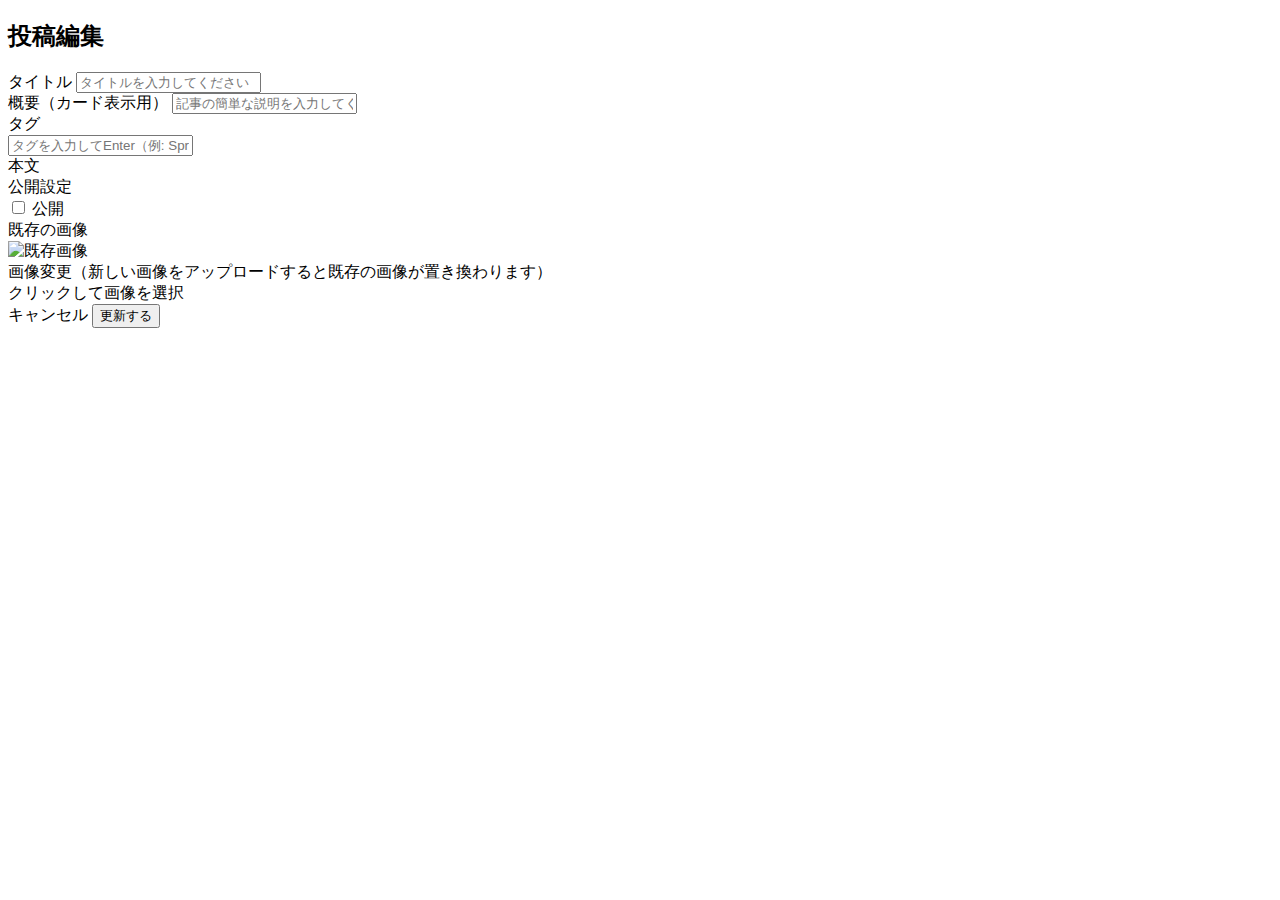
<file: src/main/resources/templates/post/edit.html>
<!DOCTYPE html>
<html xmlns:th="http://www.thymeleaf.org">
<head>
    <meta charset="UTF-8">
    <meta name="viewport" content="width=device-width, initial-scale=1.0">
    <title>投稿編集 - DevBlog</title>
    <link rel="stylesheet" th:href="@{/css/style.css(v=2)}">
    <!-- Toast UI Editor CDN -->
    <link rel="stylesheet" href="https://uicdn.toast.com/editor/latest/toastui-editor.min.css">
</head>
<body>

<!-- Header -->
<div th:replace="~{fragments/header :: header}"></div>

<div class="write-page">
    <h2>投稿編集</h2>

    <form id="editForm" th:action="@{/post/edit}" method="post" enctype="multipart/form-data">

        <input type="hidden" name="id" th:value="${post.id}">

        <!-- Title -->
        <div class="form-group">
            <label for="title">タイトル</label>
            <input type="text" id="title" name="title" th:value="${post.title}"
                   placeholder="タイトルを入力してください" required>
        </div>

        <!-- Description -->
        <div class="form-group">
            <label for="description">概要（カード表示用）</label>
            <input type="text" id="description" name="description" th:value="${post.description}"
                   placeholder="記事の簡単な説明を入力してください" maxlength="500">
        </div>

        <!-- Tags -->
        <div class="form-group">
            <label>タグ</label>
            <input type="hidden" id="tagsHidden" name="tags" th:value="${postTags}">
            <div id="tagInputWrapper" class="tag-input-wrapper">
                <input type="text" id="tagInputField" placeholder="タグを入力してEnter（例: Spring Boot）">
            </div>
        </div>

        <!-- Content (Toast UI Editor) -->
        <div class="form-group">
            <label>本文</label>
            <div id="editor"></div>
            <textarea id="contentHidden" name="content" style="display:none;"
                      th:text="${post.content}"></textarea>
        </div>

        <!-- Private toggle -->
        <div class="form-group">
            <label>公開設定</label>
            <div class="toggle-wrapper">
                <label class="toggle-switch">
                    <input type="checkbox" id="isPrivate" name="isPrivate" value="true"
                           th:checked="${post.isPrivate != null && post.isPrivate}">
                    <span class="toggle-slider"></span>
                </label>
                <span id="privacyLabel"
                      th:text="${post.isPrivate != null && post.isPrivate} ? '非公開' : '公開'">公開</span>
            </div>
        </div>

        <!-- Existing images -->
        <div th:if="${images != null && !images.isEmpty()}" class="form-group">
            <label>既存の画像</label>
            <div class="image-preview-grid">
                <div th:each="image : ${images}" class="image-preview-item">
                    <img th:src="${image.thumbnailPath != null ? image.thumbnailPath : image.filePath}"
                         alt="既存画像">
                </div>
            </div>
        </div>

        <!-- New image upload -->
        <div class="form-group">
            <label>画像変更（新しい画像をアップロードすると既存の画像が置き換わります）</label>
            <div class="image-upload-area" onclick="document.getElementById('imageInput').click();">
                クリックして画像を選択
            </div>
            <input type="file" id="imageInput" name="images" accept="image/*" multiple
                   style="display:none;" onchange="previewImages(this)">
            <div id="imagePreviewGrid" class="image-preview-grid"></div>
        </div>

        <!-- Submit -->
        <div class="flex-between mt-20">
            <a th:href="@{/post/detail/{id}(id=${post.id})}" class="btn btn-secondary">キャンセル</a>
            <button type="submit" class="btn btn-primary">更新する</button>
        </div>
    </form>
</div>

<!-- Footer -->
<div th:replace="~{fragments/footer :: footer}"></div>

<!-- Toast UI Editor JS -->
<script src="https://uicdn.toast.com/editor/latest/toastui-editor-all.min.js"></script>
<script th:src="@{/js/main.js(v=2)}"></script>
<script th:inline="javascript">
    // Get existing content
    var existingContent = /*[[${post.content}]]*/ '';

    // Initialize Toast UI Editor with existing content
    var editor = new toastui.Editor({
        el: document.querySelector('#editor'),
        height: '400px',
        initialEditType: 'markdown',
        previewStyle: 'vertical',
        initialValue: existingContent,
        placeholder: 'マークダウンで本文を入力してください...'
    });

    // Sync editor content to hidden textarea before submit
    document.getElementById('editForm').addEventListener('submit', function(e) {
        var content = editor.getMarkdown();
        if (!content.trim()) {
            e.preventDefault();
            alert('本文を入力してください。');
            return;
        }
        document.getElementById('contentHidden').value = content;
    });

    // Private toggle label
    document.getElementById('isPrivate').addEventListener('change', function() {
        document.getElementById('privacyLabel').textContent = this.checked ? '非公開' : '公開';
    });
</script>
</body>
</html>
</file>
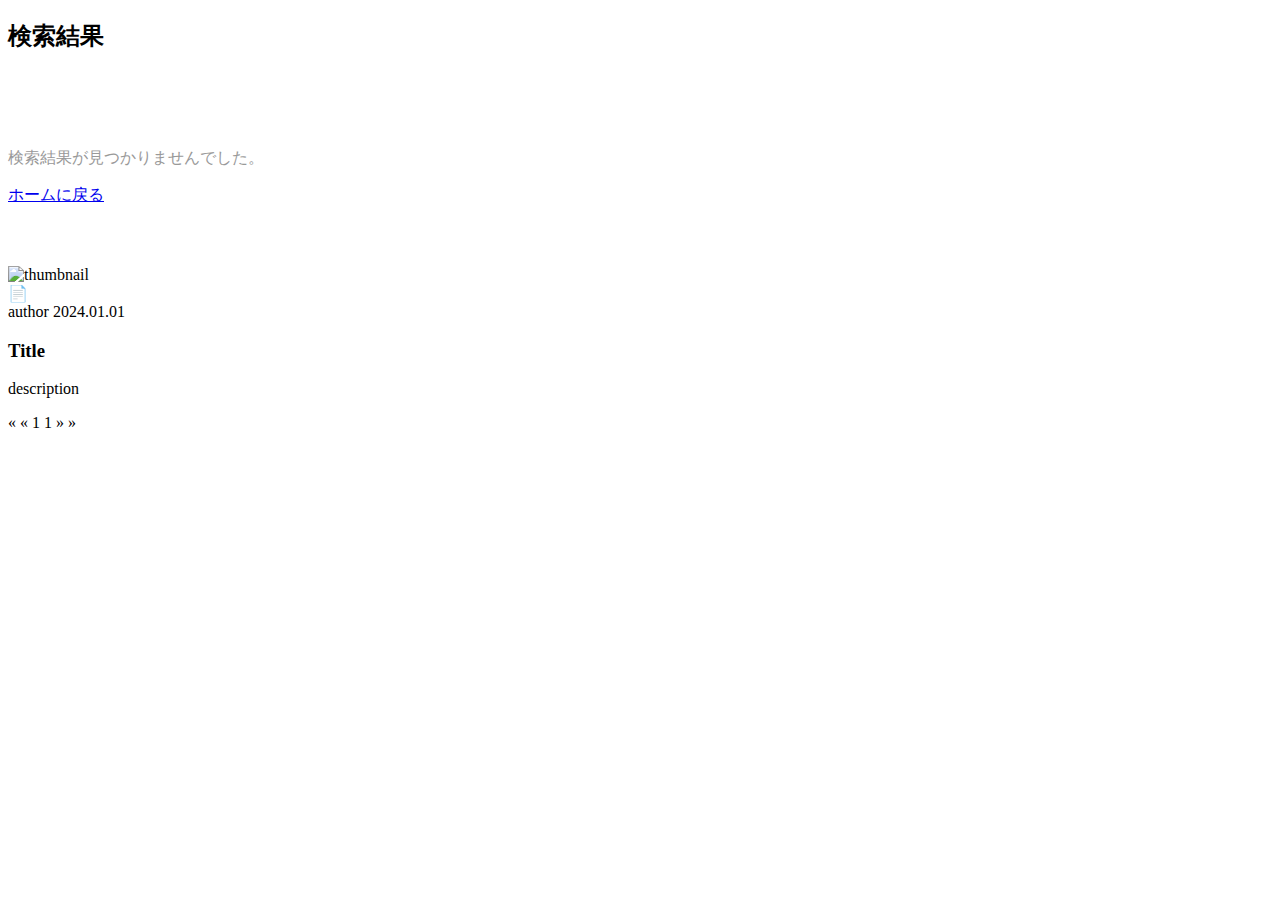
<file: src/main/resources/templates/post/search.html>
<!DOCTYPE html>
<html xmlns:th="http://www.thymeleaf.org"
      xmlns:sec="http://www.thymeleaf.org/extras/spring-security">
<head>
    <meta charset="UTF-8">
    <meta name="viewport" content="width=device-width, initial-scale=1.0">
    <title>検索結果 - DevBlog</title>
    <link rel="stylesheet" th:href="@{/css/style.css}">
</head>
<body>

<!-- Header -->
<div th:replace="~{fragments/header :: header}"></div>

<section class="post-list-section">
    <div class="container">

        <!-- Search header -->
        <div class="search-results-header">
            <h2 th:text="'「' + ${keyword} + '」の検索結果'">検索結果</h2>
            <p th:text="${pageInfo != null ? pageInfo.totalCount + ' 件の記事が見つかりました' : ''}"></p>
        </div>

        <!-- No results -->
        <div th:if="${#lists.isEmpty(posts)}" class="text-center" style="padding:60px 0;color:#999;">
            <p>検索結果が見つかりませんでした。</p>
            <a href="/hello" class="btn btn-secondary mt-20">ホームに戻る</a>
        </div>

        <!-- Post cards -->
        <a th:each="post : ${posts}" th:href="@{/post/detail/{id}(id=${post.id})}" class="post-card">
            <div class="post-card-thumbnail">
                <img th:if="${post.thumbnailPath != null}" th:src="${post.thumbnailPath}" alt="thumbnail">
                <div th:if="${post.thumbnailPath == null}" class="no-image">&#128196;</div>
            </div>
            <div class="post-card-body">
                <div class="post-card-meta">
                    <span th:text="${post.username != null ? post.username : post.author}">author</span>
                    <span th:text="${#temporals.format(post.createdAt, 'yyyy.MM.dd')}">2024.01.01</span>
                </div>
                <h3 class="post-card-title" th:text="${post.title}">Title</h3>
                <p class="post-card-desc" th:text="${post.description}">description</p>
                <div class="post-card-tags">
                    <span th:each="tagName : ${post.tagNames}" th:text="'#' + ${tagName}" class="tag"></span>
                </div>
            </div>
        </a>

        <!-- Pagination -->
        <div th:if="${pageInfo != null && pageInfo.totalPages > 1}" class="pagination">
            <a th:if="${pageInfo.hasPrevious}"
               th:href="@{/post/search(keyword=${keyword}, page=${pageInfo.currentPage - 1})}">&laquo;</a>
            <span th:if="${!pageInfo.hasPrevious}" class="disabled">&laquo;</span>

            <th:block th:each="p : ${pageInfo.pageNumbers}">
                <span th:if="${p == pageInfo.currentPage}" class="active" th:text="${p}">1</span>
                <a th:if="${p != pageInfo.currentPage}"
                   th:href="@{/post/search(keyword=${keyword}, page=${p})}"
                   th:text="${p}">1</a>
            </th:block>

            <a th:if="${pageInfo.hasNext}"
               th:href="@{/post/search(keyword=${keyword}, page=${pageInfo.currentPage + 1})}">&raquo;</a>
            <span th:if="${!pageInfo.hasNext}" class="disabled">&raquo;</span>
        </div>

    </div>
</section>

<!-- Footer -->
<div th:replace="~{fragments/footer :: footer}"></div>

<script th:src="@{/js/main.js}"></script>
</body>
</html>
</file>
